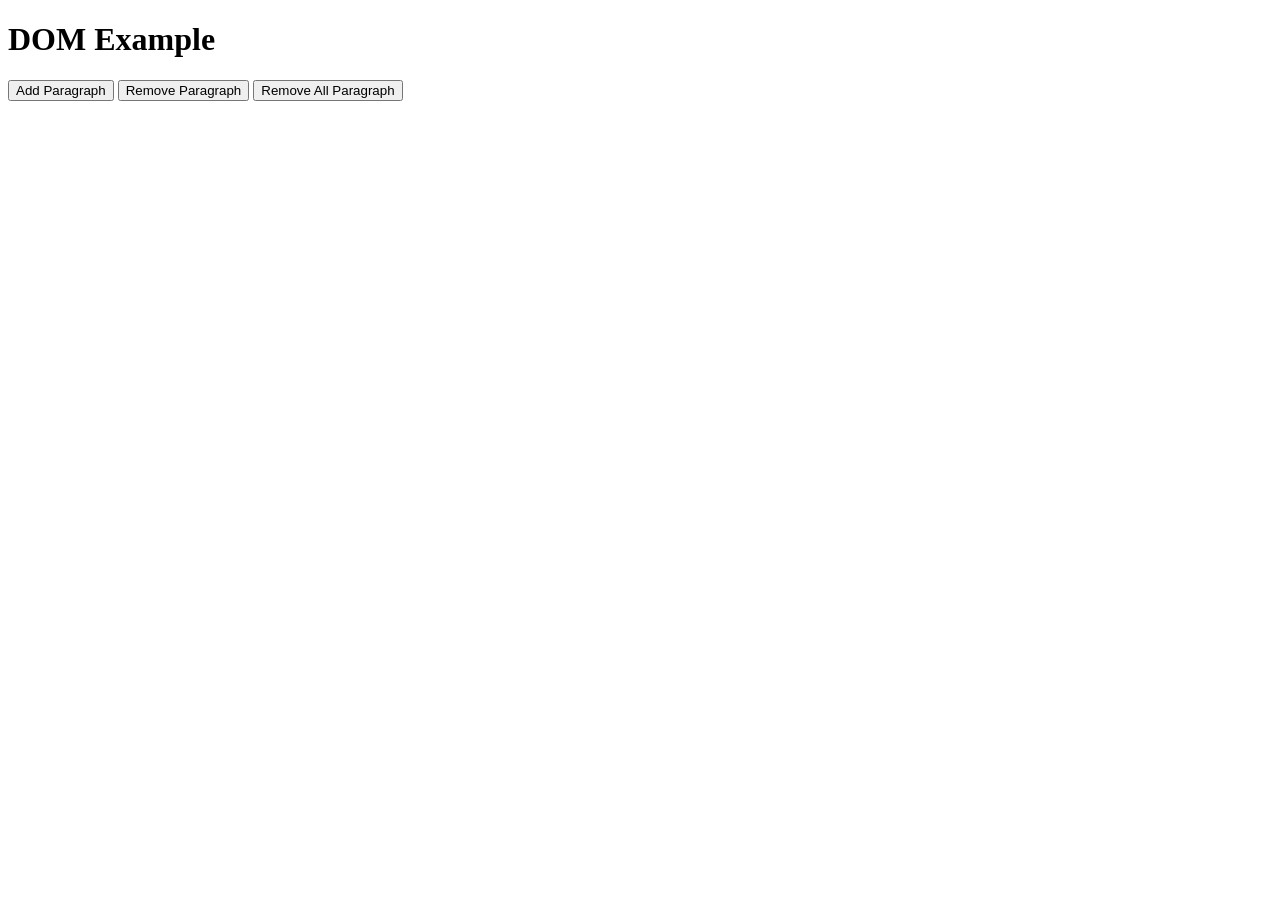
<file: demo_dom.html>
<!DOCTYPE html>
<html lang="en">
<head>
    <meta charset="UTF-8">
    <meta name="viewport" content="width=device-width, initial-scale=1.0">
    <title>Document</title>
</head>
<body>
    <h1> <centre>DOM Example</centre></h1>
    <button onclick="addParagraph()">Add Paragraph</button>
    <button onclick="removeParagraph()">Remove Paragraph</button>
    <button onclick="removeAllParagraph()">Remove All Paragraph</button>
    <div id="para"></div>

</body>
<script src="./domscript.js"></script>

</html>
</file>
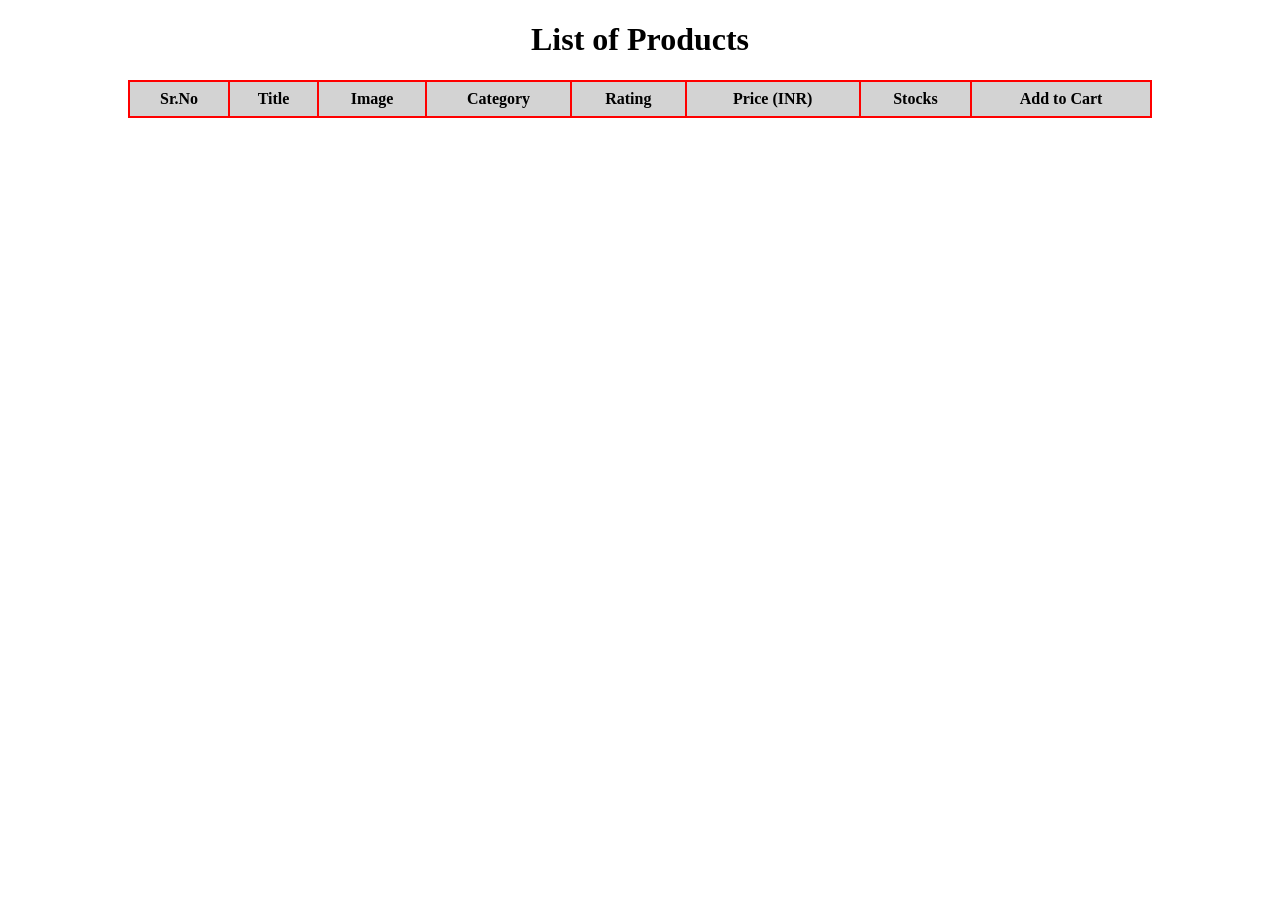
<file: fetch_demo.html>
<!DOCTYPE html>
<html lang="en">

<head>
    <meta charset="UTF-8">
    <meta name="viewport" content="width=device-width, initial-scale=1.0">
    <title>Demo Fetch</title>

    <style>
        table {
            width: 80vw;
            border-collapse: collapse;
            margin: auto;
            text-align: center;
        }

        th,
        td {
            border: 2px solid red;
            padding: 8px;
        }

        th {
            background-color: lightgray;
        }

        img {
            width: 80px;
            height: 80px;
            object-fit: contain;
        }

        h1 {
            text-align: center;
        }

        button {
            color: white;
            background-color: blue;
        }
    </style>

    <script>

        const PRODUCT_URL =
            "https://dummyjson.com/products?limit=10&skip=3";

        const RATE_URL =
            "https://open.er-api.com/v6/latest/USD";


        async function loadProduct() {

            try {

                const res = await fetch(PRODUCT_URL);

                console.log("Product response =", res);


                const data = await res.json();

                console.log("Products =", data.products);


                const rateRes = await fetch(RATE_URL);

                console.log("Rate response =", rateRes);


                const rateddata = await rateRes.json();


                const rate = rateddata.rates.INR;

                console.log("USD to INR rate =", rate);


                let rows = "";


                data.products.map((i, index) => {

                    const priceInINR = i.price * rate;


                    rows += `
                        <tr>

                            <td>${index + 1}</td>

                            <td>${i.title}</td>

                            <td>
                                <img
                                    src="${i.thumbnail}"
                                    alt="${i.title}"
                                >
                            </td>

                            <td>${i.category}</td>

                            <td>${i.rating}</td>

                            <td>
                                ₹${priceInINR.toFixed(2)}
                            </td>

                            <td>${i.stock}</td>
                            <td>
                                <button>
                                    Add to Cart
                                    </button>
                                </td>


                        </tr>
                    `;

                });


                const el = document.getElementById("data");

                el.innerHTML = rows;


            } catch (err) {

                console.log("ERROR =", err);

            }

        }


        loadProduct();

    </script>

</head>


<body>

    <h1>List of Products</h1>


    <table>

        <thead>

            <tr>

                <th>Sr.No</th>

                <th>Title</th>

                <th>Image</th>

                <th>Category</th>

                <th>Rating</th>

                <th>Price (INR)</th>

                <th>Stocks</th>

                <th>
                    Add to Cart
                </th>

            </tr>

        </thead>


        <tbody id="data">

        </tbody>

    </table>

</body>

</html>
</file>
